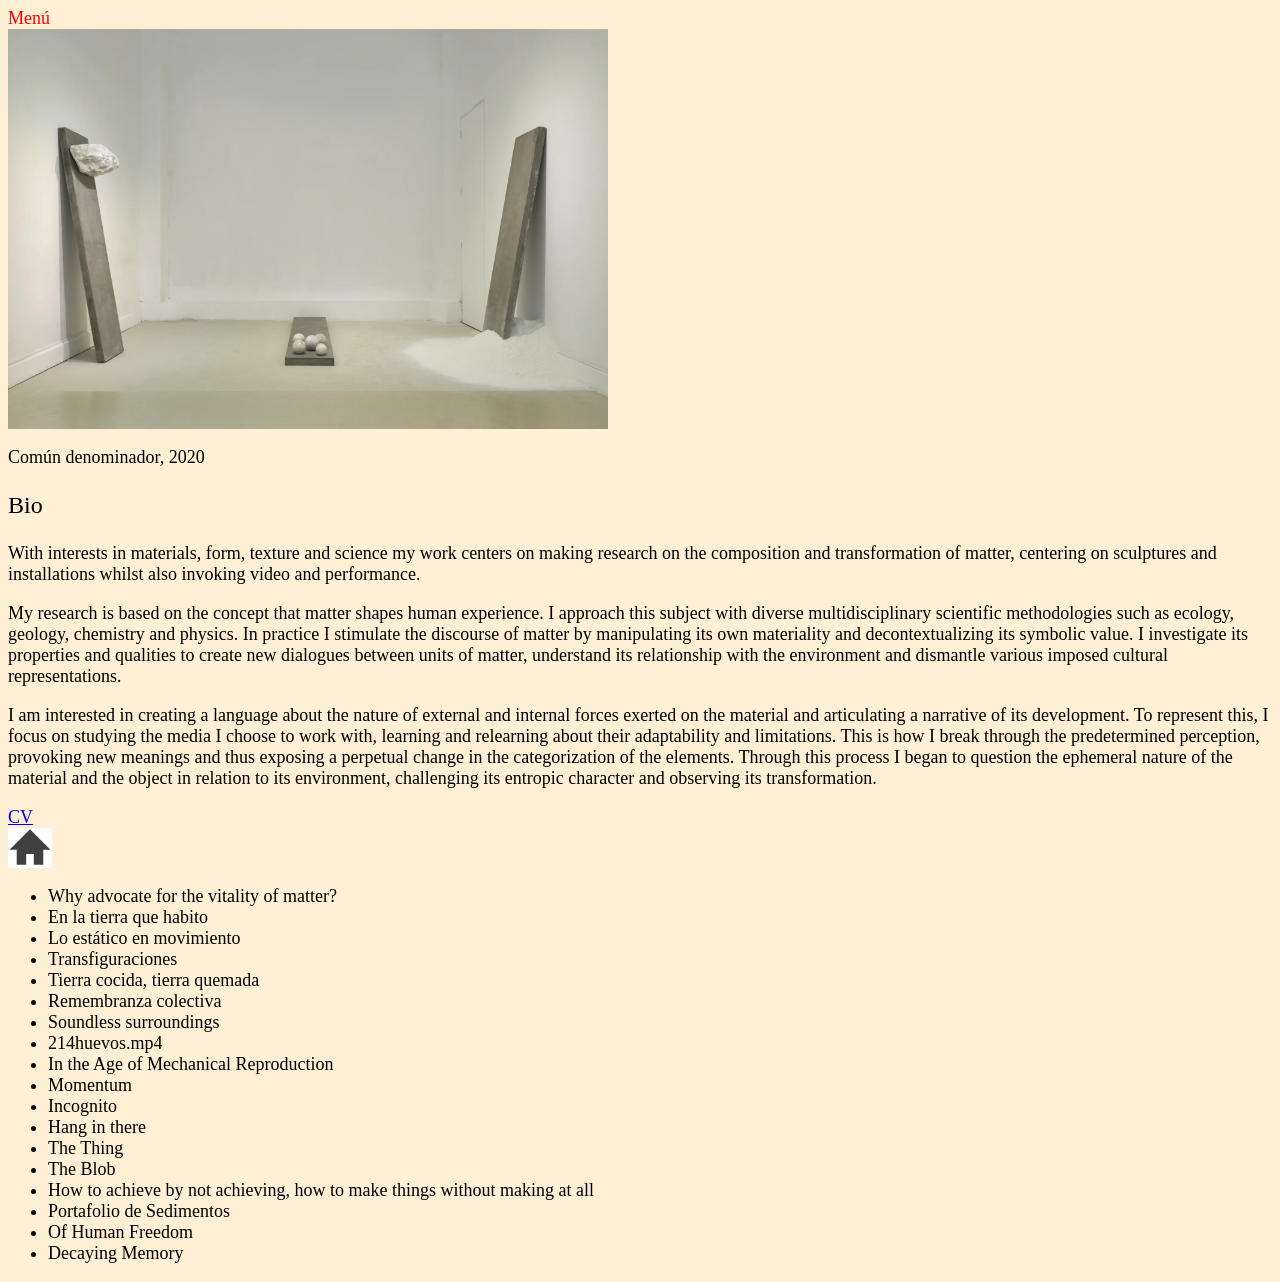
<file: index.html>
<!DOCTYPE html>
<html lang="es">

<head>
    <meta charset="UTF-8">
    <meta name="viewport" content="width=device-width, initial-scale=1.0">
    <title>Ana Lucia Garcia Hoefken</title>
    <link rel="stylesheet" href="estilo.css">
</head>

<body>
    <header>
        <nav>
            <a href="index.html">Menú</a>
        </nav>
    </header>
    <main>
        <section>
            <img src="img/Comun denominador.webp" alt="Común denominador" style="width: 600px;">
            <p> Común denominador, 2020</p>
        </section>
        <section>
            <p class="destacado">Bio</p>
        </section>
        <section>
            <p>With interests in materials, form, texture and science my work centers on making research on the
                composition and transformation of matter, centering on sculptures and installations whilst also invoking
                video and performance.
            </p>
            <p> My research is based on the concept that matter shapes human experience. I approach this subject with
                diverse multidisciplinary scientific methodologies such as ecology, geology, chemistry and physics. In
                practice I stimulate the discourse of matter by manipulating its own materiality and decontextualizing
                its symbolic value. I investigate its properties and qualities to create new dialogues between units of
                matter, understand its relationship with the environment and dismantle various imposed cultural
                representations.</p>
            <p> I am interested in creating a language about the nature of external and internal forces exerted on the
                material and articulating a narrative of its development. To represent this, I focus on studying the
                media I choose to work with, learning and relearning about their adaptability and limitations. This is
                how I break through the predetermined perception, provoking new meanings and thus exposing a perpetual
                change in the categorization of the elements. Through this process I began to question the ephemeral
                nature of the material and the object in relation to its environment, challenging its entropic character
                and observing its transformation.</p>
        </section>
        <section>
            <a href="CVEspañolNoviembre2026.pdf">CV</a>
        </section>
            <footer>

                <img src="img/HOME.png" alt="HOME">

                <ul>
                    <li> Why advocate for the vitality of matter? </li>
                    <li> En la tierra que habito </li>
                    <li> Lo estático en movimiento </li>
                    <li> Transfiguraciones </li>
                    <li> Tierra cocida, tierra quemada </li>
                    <li> Remembranza colectiva </li>
                    <li> Soundless surroundings </li>
                    <li> 214huevos.mp4 </li>
                    <li> In the Age of Mechanical Reproduction </li>
                    <li> Momentum </li>
                    <li> Incognito </li>
                    <li> Hang in there </li>
                    <li> The Thing </li>
                    <li> The Blob </li>
                    <li> How to achieve by not achieving, how to make things without making at all </li>
                    <li> Portafolio de Sedimentos </li>
                    <li> Of Human Freedom </li>
                    <li> Decaying Memory </li>
                </ul>
            </footer>
    </main>

</body>

</html>
</file>
<file: estilo.css>
body {
    background-color: papayawhip;
    font-size: 18px;
    font-family: Georgia, "Times New Roman", serif;
  }

  h1 { font-size: 48px; }
  h2 { font-weight: normal; }

  nav a { color: red;
    text-decoration: none; }
  .destacado { font-size: 24px; }
  a:hover { color: red; }
  img:hover { opacity: 0.6; }

  img {
    max-width: 100%;   
    height: auto;      
    display: block;    
  }

  figure { margin: 0; }
</file>
